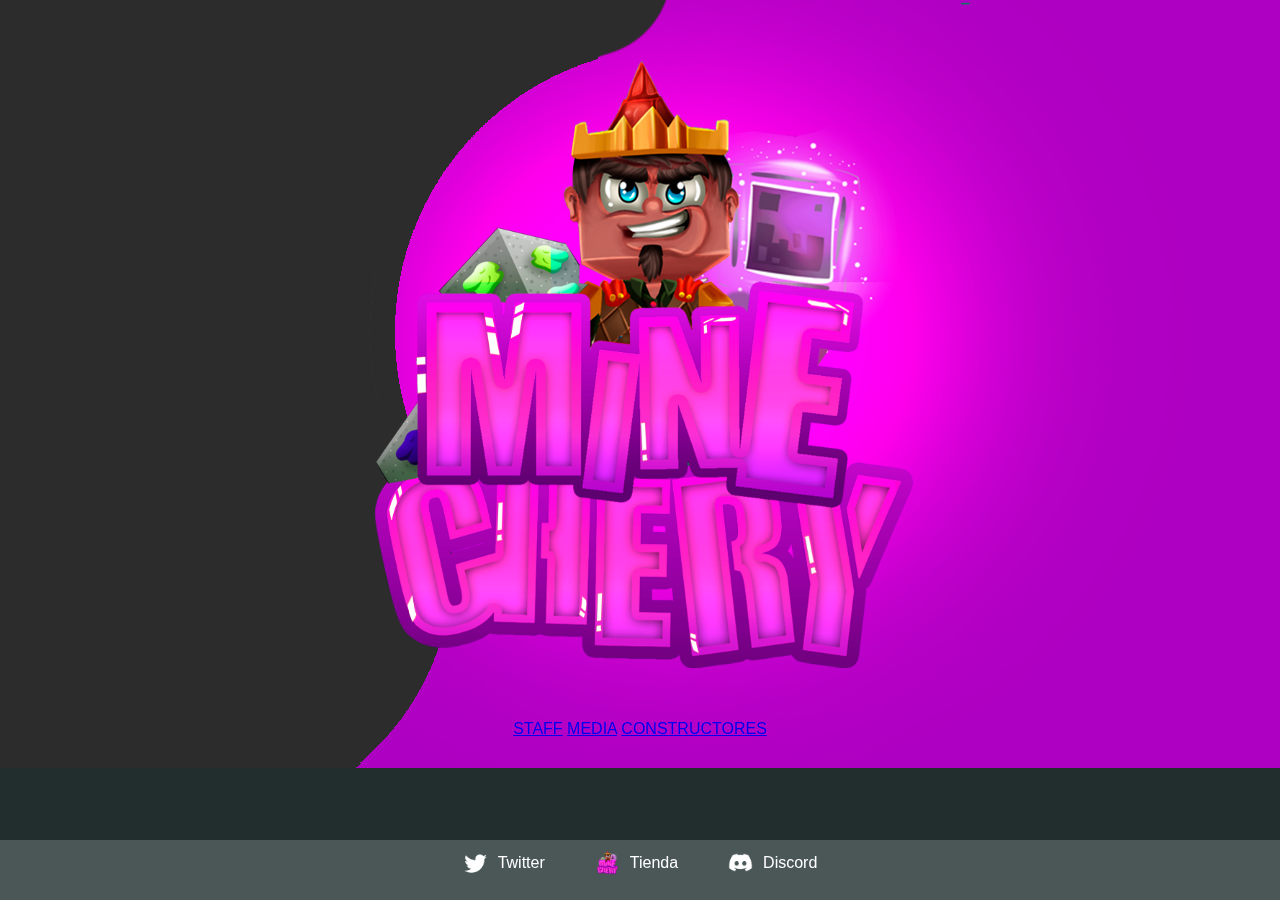
<file: index.html>
<!doctype html>
<html lang="en">
  <head>
    <!-- Required meta tags -->
    <meta charset="utf-8">
    <meta name="viewport" content="width=device-width, initial-scale=1">

    <!-- Bootstrap CSS -->
    <link href="https://cdn.jsdelivr.net/npm/bootstrap@5.0.2/dist/css/bootstrap.min.css" rel="stylesheet" integrity="sha384-EVSTQN3/azprG1Anm3QDgpJLIm9Nao0Yz1ztcQTwFspd3yD65VohhpuuCOmLASjC" crossorigin="anonymous">
    <link rel="stylesheet" href="styles.css">
    <link rel="shortcut icon" href="img/Logo_png.png">
    <title>MineChery Network | Apply's</title>
  </head>
  <body background="img/back.png">
    <div class="cat"></div>
      <img src="img/Logo_png.png"  />
  </div>
   <div class="sc">
    <a type="button" class="btn btn-lg btn-warning" href="https://forms.office.com/Pages/ResponsePage.aspx?id=DQSIkWdsW0yxEjajBLZtrQAAAAAAAAAAAAZ__huzSpdUME5OUTNORDNUM0VHVVdERUJJUVpJM0RNUC4u">STAFF</a>
    <a type="button" class="btn btn-lg btn-warning" href="pronto.html">MEDIA</a>
    <a type="button" class="btn btn-lg btn-warning" href="pronto.html">CONSTRUCTORES</a>
     </div>
     <div id="bottomMenu">
      <a href="https://twitter.com/MineCheryES">
        <div class="item">
          <img src="img/bar/tw.png" alt="Twitter">
          <p>Twitter</p>
        </div>
        <a href="https://shop.minechery.es">
          <div class="item">
            <img src="img/bar/logo.png" alt="Tienda">
            <p>Tienda</p>
          </div>
          <a href="https://minechery.es/Discord">
            <div class="item">
              <img src="img/bar/dc.png" alt="Discord">
              <p>Discord</p>
            </div>
      </a>
     </div>
    <script src="https://cdn.jsdelivr.net/npm/bootstrap@5.0.2/dist/js/bootstrap.bundle.min.js" integrity="sha384-MrcW6ZMFYlzcLA8Nl+NtUVF0sA7MsXsP1UyJoMp4YLEuNSfAP+JcXn/tWtIaxVXM" crossorigin="anonymous"></script>
  </body>
</html>
</file>
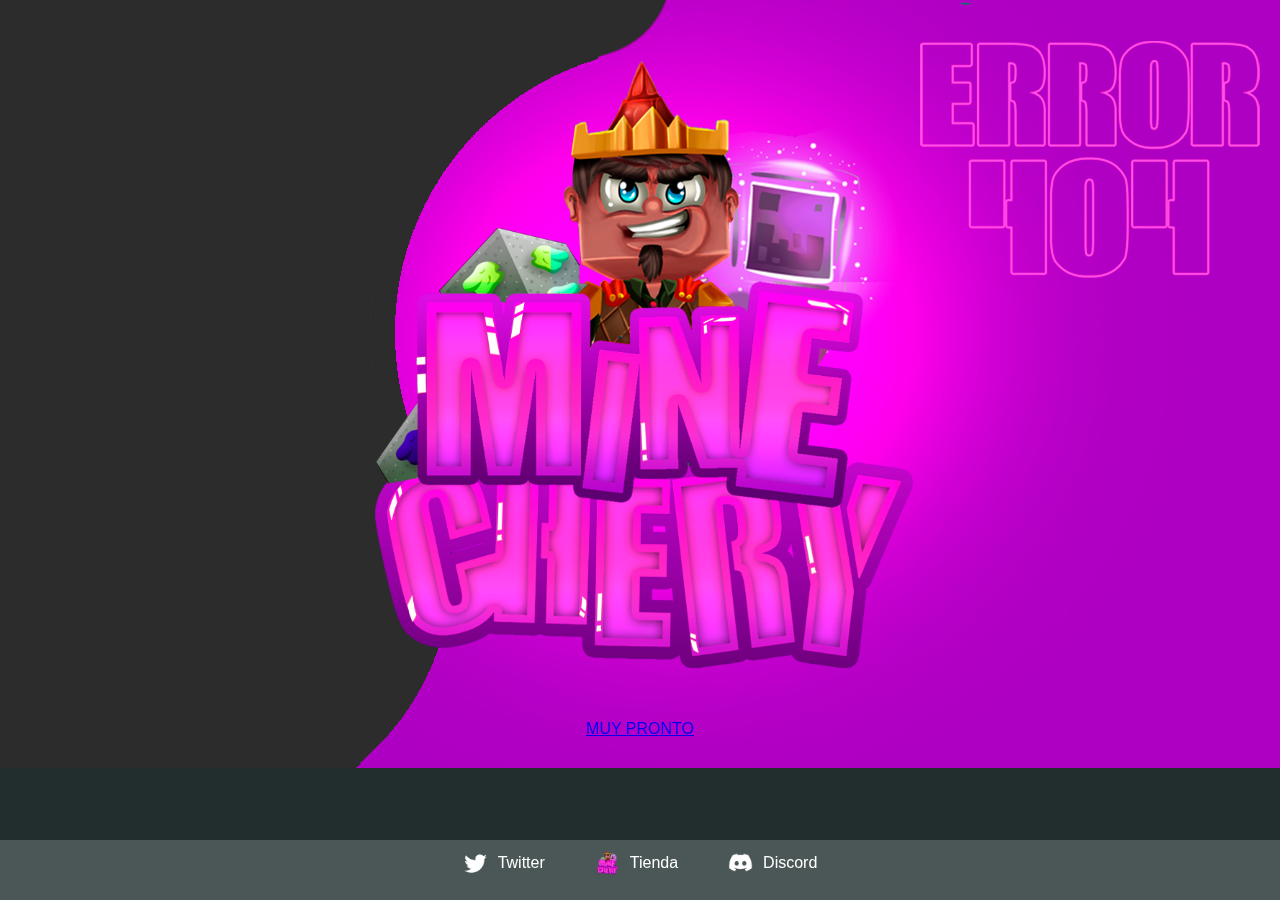
<file: pronto.html>
<!doctype html>
<html lang="en">
  <head>
    <!-- Required meta tags -->
    <meta charset="utf-8">
    <meta name="viewport" content="width=device-width, initial-scale=1">

    <!-- Bootstrap CSS -->
    <link href="https://cdn.jsdelivr.net/npm/bootstrap@5.0.2/dist/css/bootstrap.min.css" rel="stylesheet" integrity="sha384-EVSTQN3/azprG1Anm3QDgpJLIm9Nao0Yz1ztcQTwFspd3yD65VohhpuuCOmLASjC" crossorigin="anonymous">
    <link rel="stylesheet" href="styles2.css">
    <link rel="shortcut icon" href="img/Logo_png.png">
    <title>MineChery Network | 404</title>
  </head>
    <div class="cat"></div>
      <img src="img/Logo_png.png"  />
  </div>

   <div class="sc">
    <a type="button" class="btn btn-lg btn-warning" href="index.html" >MUY PRONTO</a>
     </div>
     <div id="bottomMenu">
        <a href="https://twitter.com/MineCheryES">
          <div class="item">
            <img src="img/bar/tw.png" alt="Twitter">
            <p>Twitter</p>
          </div>
          <a href="https://shop.minechery.es">
            <div class="item">
              <img src="img/bar/logo.png" alt="Tienda">
              <p>Tienda</p>
            </div>
            <a href="https://minechery.es/Discord">
              <div class="item">
                <img src="img/bar/dc.png" alt="Discord">
                <p>Discord</p>
            </div>
      </a>
     </div>
    <script src="https://cdn.jsdelivr.net/npm/bootstrap@5.0.2/dist/js/bootstrap.bundle.min.js" integrity="sha384-MrcW6ZMFYlzcLA8Nl+NtUVF0sA7MsXsP1UyJoMp4YLEuNSfAP+JcXn/tWtIaxVXM" crossorigin="anonymous"></script>
  </body>
</html>
</file>
<file: styles.css>
@import 'https://fonts.googleapis.com/css2?family=Inter:wght@100;
200;
300;
400;
500;
600;
700;
800;
900&display=swap';

*{
	transition:all .4s cubic-bezier(0,.6,.4,1);
	user-select:none
    
}
body{
	margin:0;
	padding:0;
	font-family:inter,sans-serif;
	background-color: #222d2d;
	background-image: url("./img/back.png");
	background-repeat: repeat-x;
	background-position: 0 0;
	display:flex;
	align-items:center;
	height:100vh;
	cursor:default;
	overflow:hidden;
	animation:nada .5s,1.4s .5s bodyStart cubic-bezier(0,.5,.1,1);
	flex-direction:column
}
::-webkit-scrollbar{
	width:5px;
	background:0 0
}
::-webkit-scrollbar-thumb{
	background:rgba(255,255,255,.3);
	border-radius:5px
}
::-webkit-scrollbar-thumb:hover{
	background:rgba(255,255,255,.4)
}
::-webkit-scrollbar-thumb:active{
	background:rgba(255,255,255,.2)
}
::-webkit-scrollbar-track{
	margin:30px;
	border-radius:5px
}
::-webkit-scrollbar-track:hover{
	background:rgba(0,0,0,.3)
}
@keyframes modalStart{
	from{
		filter:blur(30px);
		transform:scale(2);
		opacity:0
}
	to{
		filter:blur(0px);
		transform:scale(1);
		opacity:1
}
}
@keyframes closeModal{
	from{
		opacity:1;
		transform:translateY(0);
		filter:blur(0)
}
	to{
		opacity:0;
		transform:translateY(50%);
		filter:blur(15px)
}
}
@keyframes modalVideoStart{
	from{
		filter:blur(30px);
		transform:scale(.8);
		opacity:0
}
	to{
		filter:blur(0px);
		transform:scale(1);
		opacity:1
}
}
#modal,#modal2{
	border:none;
	border-radius:20px;
	overflow:hidden;
	animation:.5s modalStart cubic-bezier(0,1.3,.55,1.05);
	background:#222
}
#modal::backdrop,#modal2::backdrop{
	backdrop-filter:blur(10px) saturate(1.5)
}
#modal iframe,#modal2 iframe{
	overflow:hidden;
	border-radius:10px;
	width:1280px;
	max-width:85vw;
	height:720px;
	max-height:calc(90vh - 80px);
	animation:nada .5s,.4s .5s modalVideoStart cubic-bezier(0,.5,.1,1)
}
#closeModalContainer,#closeModalContainer2{
	margin-top:10px;
	display:flex;
	justify-content:center;
	align-items:center
}
#closeModal,#closeModal2{
	width:40px;
	height:40px;
	line-height:35px;
	font-size:25px;
	font-weight:600;
	justify-content:center;
	align-items:center;
	background:#000;
	color:#fff;
	border-radius:20px;
	border:2px solid #fff;
	cursor:pointer
}
#closeModal:hover,#closeModal2:hover{
	transform:scale(1.2);
	background:#333
}
#closeModal:active,#closeModal2:active{
	transform:scale(.9);
	background:#111
}
.closeModalAnim{
	animation:.3s closeModal cubic-bezier(.7,0,1,.3)!important;
	opacity:0
}
.closeModalAnimBack::backdrop{
	transition:all .3s cubic-bezier(.3,0,.7,1);
	opacity:0
}
.post a{
	text-decoration:none;
	color:#fff;
	display:inline-block;
	width:fit-content;
	font-weight:600
}
.post a::after{
	content:'';
	display:block;
	background:#ff0;
	border-radius:3px;
	width:0;
	height:4px;
	transition:all .3s cubic-bezier(0,.6,.4,1)
}
.post a:hover{
	color:#ff0
}
.post a:active{
	color:#d0d000;
	transform:scale(.9)
}
.post a:hover::after{
	width:100%
}
.post a:active::after{
	background:#d0d000
}
@keyframes bodyStart{
	from{
		filter:blur(50px);
		transform:scale(2)
}
	to{
		filter:blur(0px);
		transform:scale(1)
}
}
#header{
	display:flex;
	align-items:center;
	justify-content:center;
	width:100%;
	flex-direction:column;
	background:#111;
	transition:none
}
#imgContainer{
	display:flex;
	width:600px;
	max-width:calc(100% - 50px);
	align-items:center;
	overflow:hidden;
	border-radius:40px;
	max-height:200px;
	justify-content:center;
	margin-top:10px;
	transition:none
}
#imgContainer img{
	display:flex;
	height:200%
}
#barraContainer{
	max-width:calc(50% - 50px);
	width:50px;
	height:25px;
	border-radius:15px;
	transition:all .4s cubic-bezier(0,.6,.4,1);
	overflow:hidden;
	margin: 74px
}
#barraOut{
	width:100%;
	height:100%;
	border-radius:15px;
	background:rgba(102,102,102);
	transition:all .4s cubic-bezier(0,.6,.4,1);
	animation:nada .5s,.5s .5s barraOutStart cubic-bezier(.4,0,.1,1)
}
#barraIn p{
	display:flex;
	margin:0;
	z-index:1234;
	justify-content:center;
	align-items:center;
	font-weight:700;
	color:#000;
	height:100%;
	width:100%;
	filter:blur(5px);
	transform:scale(.7);
	opacity:0
}
#barraContainer:hover #barraOut #barraIn p{
	opacity:1;
	filter:none;
	transform:scale(1)
}
#barraContainer:hover #barraOut{
	background:rgba(80,80,80)
}
#barraIn{
	width:var(--porcentaje);
	height:100%;
	border-radius:15px;
	background:rgba(204,204,204);
	transition:all .4s cubic-bezier(0,.6,.4,1);
	animation:nada .5s,1.5s .5s barraInStart cubic-bezier(.4,0,.1,1)
}
@keyframes barraInStart{
	from{
		width:0
}
	to{
		width:var(--porcentaje)
}
}
@keyframes nada{
	from{
		opacity:0
}
	to{
		opacity:0
}
}
@keyframes barraOutStart{
	from{
		width:0
}
	to{
		width:100%
}
}
#barraContainer:hover #barraIn{
	background:rgba(255,255,255);
	transform:scale(1.05)
}
#content{
	width:800px;
	max-width:calc(100% - 50px);
	background:#222;
	border-radius:20px;
	display:flex;
	align-items:center;
	flex-direction:column;
	overflow:auto;
	max-height:calc(80vh - 200px);
	padding:10px 0;
	margin-top:10px
}
#feed{
	display:flex;
	flex-direction:column;
	justify-content:center;
	align-items:center;
	transition:all .5s cubic-bezier(0,1,.4,1)
}
.post{
	display:flex;
	flex-direction:column;
	background:#333;
	border-radius:15px;
	width:calc(100% - 60px);
	margin:5px;
	padding:10px 20px;
	transition:all .5s cubic-bezier(0,1,.4,1)
}
.post h2{
	text-align:center;
	margin:10px 0
}
.post p{
	margin:0
}
#bottomMenu{
	display:flex;
	position:fixed;
	height:40px;
	overflow:hidden;
	bottom:0;
	background:rgba(255,255,255,.2);
	backdrop-filter:blur(15px) saturate(1.5);
	-webkit-backdrop-filter:blur(15px) saturate(1.5);
	width:100%;
	justify-content:center;
	gap:50px;
	padding:10px;
	animation:nada 2s,.5s 2s bottomThingStart cubic-bezier(0,.8,.4,1)
}
#bottomMenu a{
	text-decoration:none;
	color:#fff
}
#bottomMenu a .item{
	display:flex;
	flex-direction:row;
	justify-content:center;
	align-items:center;
	background:rgba(0,0,0,.3);
	padding:8px 40px;
	border-radius:10px
}
#bottomMenu a .item:hover{
	background:rgba(0,0,0,.2);
	padding:8px 50px
}
#bottomMenu a .item:active{
	background:rgba(0,0,0,.4);
	padding:8px 40px
}
#bottomMenu a .item img{
	object-fit:contain;
	height:25px;
	width:25px;
	margin-right:10px
}
#bottomMenu a .item p{
	margin:0;
	font-size:16px;
	justify-content:center;
	align-items:center
}
.links-post{
	display:flex;
	gap:10px 50px;
	flex-wrap:wrap;
	flex-direction:row
}
@keyframes bottomThingStart{
	0%{
		bottom:-100px
}
	100%{
		bottom:0
}
}
@media(max-width:600px){
	#header{
		width:100%;
		height:180px
}
	#imgContainer{
		max-height:100%;
		border-radius:15px;
		height:60%
}
	#bottomMenu{
		height:50px;
		justify-content:space-around;
		gap:unset;
		padding:10px;
		animation:nada 2s,.5s 2s bottomThingStart cubic-bezier(0,.8,.4,1)
}
	#bottomMenu a .item{
		display:flex;
		flex-direction:column;
		justify-content:center;
		align-items:center;
		background:0 0;
		padding:unset
}
	#bottomMenu a .item img{
		margin-right:unset
}
	#bottomMenu a .item p{
		margin:5px 0 0
}
	#modal iframe,#modal2 iframe{
		max-width:calc(90vw - 50px);
		max-height:calc(40vh - 80px)
}
}
@media(max-width:425px){
	body{
		overflow-y:scroll
}
	#content{
		max-height:unset;
		overflow:unset;
		padding-bottom:80px
}
	#barraContainer #barraOut #barraIn p{
		opacity:1;
		filter:none;
		transform:none
}
	#modal iframe,#modal2 iframe{
		max-width:calc(90vw - 50px);
		max-height:20vh
}
}
img{
	align-items: center;
	max-width: 80%;
	max-height: 80%;
}
xDD
{
	box-sizing: border-box;
}
#bottomMenu a .item {
	display: flexbox;
	flex-direction: row;
	align-items: center;
	justify-content: center;
	background: 0 0;
	padding: unset;
}
</file>
<file: styles2.css>
@import 'https://fonts.googleapis.com/css2?family=Inter:wght@100;
display=swap';

*{
	transition:all .4s cubic-bezier(0,.6,.4,1);
	user-select:none
    
}
body{
	margin:0;
	padding:0;
	font-family:inter,sans-serif;
	background-color: #222d2d;
	background-image: url("./img/back404.png");
	background-repeat: repeat-x;
	background-position: 0 0;
	display:flex;
	align-items:center;
	height:100vh;
	cursor:default;
	overflow:hidden;
	animation:nada .5s,1.4s .5s bodyStart cubic-bezier(0,.5,.1,1);
	flex-direction:column
}
::-webkit-scrollbar{
	width:5px;
	background:0 0
}
::-webkit-scrollbar-thumb{
	background:rgba(255,255,255,.3);
	border-radius:5px
}
::-webkit-scrollbar-thumb:hover{
	background:rgba(255,255,255,.4)
}
::-webkit-scrollbar-thumb:active{
	background:rgba(255,255,255,.2)
}
::-webkit-scrollbar-track{
	margin:30px;
	border-radius:5px
}
::-webkit-scrollbar-track:hover{
	background:rgba(0,0,0,.3)
}
@keyframes modalStart{
	from{
		filter:blur(30px);
		transform:scale(2);
		opacity:0
}
	to{
		filter:blur(0px);
		transform:scale(1);
		opacity:1
}
}
@keyframes closeModal{
	from{
		opacity:1;
		transform:translateY(0);
		filter:blur(0)
}
	to{
		opacity:0;
		transform:translateY(50%);
		filter:blur(15px)
}
}
@keyframes modalVideoStart{
	from{
		filter:blur(30px);
		transform:scale(.8);
		opacity:0
}
	to{
		filter:blur(0px);
		transform:scale(1);
		opacity:1
}
}
#modal,#modal2{
	border:none;
	border-radius:20px;
	overflow:hidden;
	animation:.5s modalStart cubic-bezier(0,1.3,.55,1.05);
	background:#222
}
#modal::backdrop,#modal2::backdrop{
	backdrop-filter:blur(10px) saturate(1.5)
}
#modal iframe,#modal2 iframe{
	overflow:hidden;
	border-radius:10px;
	width:1280px;
	max-width:85vw;
	height:720px;
	max-height:calc(90vh - 80px);
	animation:nada .5s,.4s .5s modalVideoStart cubic-bezier(0,.5,.1,1)
}
#closeModalContainer,#closeModalContainer2{
	margin-top:10px;
	display:flex;
	justify-content:center;
	align-items:center
}
#closeModal,#closeModal2{
	width:40px;
	height:40px;
	line-height:35px;
	font-size:25px;
	font-weight:600;
	justify-content:center;
	align-items:center;
	background:#000;
	color:#fff;
	border-radius:20px;
	border:2px solid #fff;
	cursor:pointer
}
#closeModal:hover,#closeModal2:hover{
	transform:scale(1.2);
	background:#333
}
#closeModal:active,#closeModal2:active{
	transform:scale(.9);
	background:#111
}
.closeModalAnim{
	animation:.3s closeModal cubic-bezier(.7,0,1,.3)!important;
	opacity:0
}
.closeModalAnimBack::backdrop{
	transition:all .3s cubic-bezier(.3,0,.7,1);
	opacity:0
}
.post a{
	text-decoration:none;
	color:#fff;
	display:inline-block;
	width:fit-content;
	font-weight:600
}
.post a::after{
	content:'';
	display:block;
	background:#ff0;
	border-radius:3px;
	width:0;
	height:4px;
	transition:all .3s cubic-bezier(0,.6,.4,1)
}
.post a:hover{
	color:#ff0
}
.post a:active{
	color:#d0d000;
	transform:scale(.9)
}
.post a:hover::after{
	width:100%
}
.post a:active::after{
	background:#d0d000
}
@keyframes bodyStart{
	from{
		filter:blur(50px);
		transform:scale(2)
}
	to{
		filter:blur(0px);
		transform:scale(1)
}
}
#header{
	display:flex;
	align-items:center;
	justify-content:center;
	width:100%;
	flex-direction:column;
	background:#111;
	transition:none
}
#imgContainer{
	display:flex;
	width:600px;
	max-width:calc(100% - 50px);
	align-items:center;
	overflow:hidden;
	border-radius:40px;
	max-height:200px;
	justify-content:center;
	margin-top:10px;
	transition:none
}
#imgContainer img{
	display:flex;
	height:200%
}
#barraContainer{
	max-width:calc(100% - 50px);
	width:600px;
	height:25px;
	border-radius:15px;
	transition:all .4s cubic-bezier(0,.6,.4,1);
	overflow:hidden;
	margin: 74px
}
#barraOut{
	width:100%;
	height:100%;
	border-radius:15px;
	background:rgba(102,102,102);
	transition:all .4s cubic-bezier(0,.6,.4,1);
	animation:nada .5s,.5s .5s barraOutStart cubic-bezier(.4,0,.1,1)
}
#barraIn p{
	display:flex;
	margin:0;
	z-index:1234;
	justify-content:center;
	align-items:center;
	font-weight:700;
	color:#000;
	height:100%;
	width:100%;
	filter:blur(5px);
	transform:scale(.7);
	opacity:0
}
#barraContainer:hover #barraOut #barraIn p{
	opacity:1;
	filter:none;
	transform:scale(1)
}
#barraContainer:hover #barraOut{
	background:rgba(80,80,80)
}
#barraIn{
	width:var(--porcentaje);
	height:100%;
	border-radius:15px;
	background:rgba(204,204,204);
	transition:all .4s cubic-bezier(0,.6,.4,1);
	animation:nada .5s,1.5s .5s barraInStart cubic-bezier(.4,0,.1,1)
}
@keyframes barraInStart{
	from{
		width:0
}
	to{
		width:var(--porcentaje)
}
}
@keyframes nada{
	from{
		opacity:0
}
	to{
		opacity:0
}
}
@keyframes barraOutStart{
	from{
		width:0
}
	to{
		width:100%
}
}
#barraContainer:hover #barraIn{
	background:rgba(255,255,255);
	transform:scale(1.05)
}
#content{
	width:800px;
	max-width:calc(100% - 50px);
	background:#222;
	border-radius:20px;
	display:flex;
	align-items:center;
	flex-direction:column;
	overflow:auto;
	max-height:calc(80vh - 200px);
	padding:10px 0;
	margin-top:10px
}
#feed{
	display:flex;
	flex-direction:column;
	justify-content:center;
	align-items:center;
	transition:all .5s cubic-bezier(0,1,.4,1)
}
.post{
	display:flex;
	flex-direction:column;
	background:#333;
	border-radius:15px;
	width:calc(100% - 60px);
	margin:5px;
	padding:10px 20px;
	transition:all .5s cubic-bezier(0,1,.4,1)
}
.post h2{
	text-align:center;
	margin:10px 0
}
.post p{
	margin:0
}
#bottomMenu{
	display:flex;
	position:fixed;
	height:40px;
	overflow:hidden;
	bottom:0;
	background:rgba(255,255,255,.2);
	backdrop-filter:blur(15px) saturate(1.5);
	-webkit-backdrop-filter:blur(15px) saturate(1.5);
	width:100%;
	justify-content:center;
	gap:50px;
	padding:10px;
	animation:nada 2s,.5s 2s bottomThingStart cubic-bezier(0,.8,.4,1)
}
#bottomMenu a{
	text-decoration:none;
	color:#fff
}
#bottomMenu a .item{
	display:flex;
	flex-direction:row;
	justify-content:center;
	align-items:center;
	background:rgba(0,0,0,.3);
	padding:8px 40px;
	border-radius:10px
}
#bottomMenu a .item:hover{
	background:rgba(0,0,0,.2);
	padding:8px 50px
}
#bottomMenu a .item:active{
	background:rgba(0,0,0,.4);
	padding:8px 40px
}
#bottomMenu a .item img{
	object-fit:contain;
	height:25px;
	width:25px;
	margin-right:10px
}
#bottomMenu a .item p{
	margin:0;
	font-size:16px;
	justify-content:center;
	align-items:center
}
.links-post{
	display:flex;
	gap:10px 50px;
	flex-wrap:wrap;
	flex-direction:row
}
@keyframes bottomThingStart{
	0%{
		bottom:-100px
}
	100%{
		bottom:0
}
}
@media(max-width:600px){
	#header{
		width:100%;
		height:180px
}
	#imgContainer{
		max-height:100%;
		border-radius:15px;
		height:60%
}
	#bottomMenu{
		height:50px;
		justify-content:space-around;
		gap:unset;
		padding:10px;
		animation:nada 2s,.5s 2s bottomThingStart cubic-bezier(0,.8,.4,1)
}
	#bottomMenu a .item{
		display:flex;
		flex-direction:column;
		justify-content:center;
		align-items:center;
		background:0 0;
		padding:unset
}
	#bottomMenu a .item img{
		margin-right:unset
}
	#bottomMenu a .item p{
		margin:5px 0 0
}
	#modal iframe,#modal2 iframe{
		max-width:calc(90vw - 50px);
		max-height:calc(40vh - 80px)
}
}
@media(max-width:425px){
	body{
		overflow-y:scroll
}
	#content{
		max-height:unset;
		overflow:unset;
		padding-bottom:80px
}
	#barraContainer #barraOut #barraIn p{
		opacity:1;
		filter:none;
		transform:none
}
	#modal iframe,#modal2 iframe{
		max-width:calc(90vw - 50px);
		max-height:20vh
}
}
img{
	align-items: center;
	max-width: 80%;
	max-height: 80%;
}
xDD
{
	box-sizing: border-box;
}
#bottomMenu a .item {
	display: flexbox;
	flex-direction: row;
	align-items: center;
	justify-content: center;
	background: 0 0;
	padding: unset;
}
</file>
